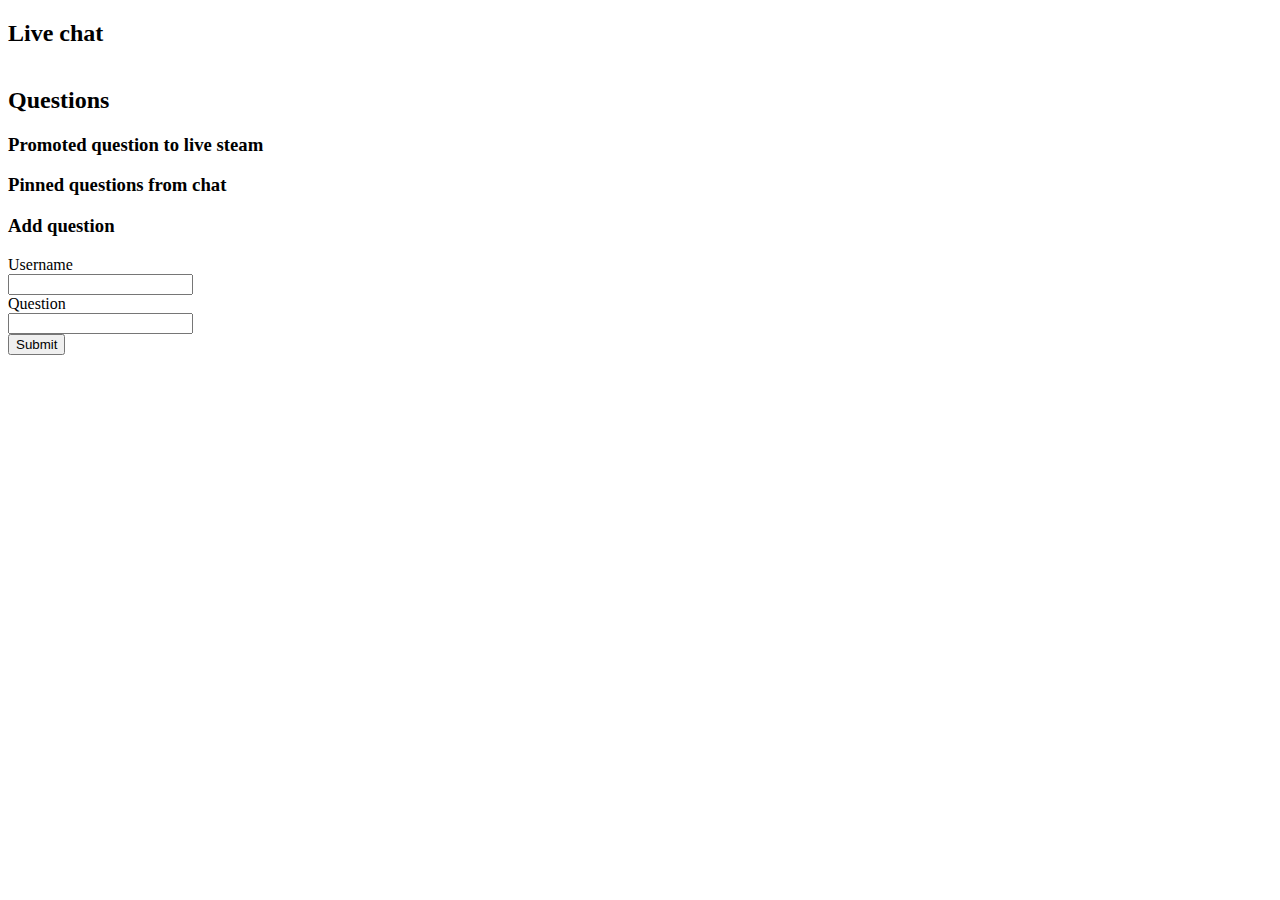
<file: src/main/resources/META-INF/resources/index.html>
<!DOCTYPE html>
<html lang="en">
<head>
    <meta charset="UTF-8">
    <meta name="viewport" content="width=device-width, initial-scale=1, shrink-to-fit=no">
    <title>YouTube Live Questions</title>
    <link rel="stylesheet" href="https://stackpath.bootstrapcdn.com/bootstrap/4.5.0/css/bootstrap.min.css"
          integrity="sha384-9aIt2nRpC12Uk9gS9baDl411NQApFmC26EwAOH8WgZl5MYYxFfc+NcPb1dKGj7Sk" crossorigin="anonymous">
    <link rel="stylesheet" href="https://cdnjs.cloudflare.com/ajax/libs/font-awesome/5.13.0/css/all.min.css"
          integrity="sha256-h20CPZ0QyXlBuAw7A+KluUYx/3pK+c7lYEpqLTlxjYQ=" crossorigin="anonymous"/>
    <link rel="stylesheet" type="text/css" href="css/chat.css">
    <link rel="stylesheet" type="text/css" href="css/questions.css">
</head>
<body>

<div class="container">

    <div class="row">
        <div class="col">
            <h2>Live chat</h2>
            <div class="list-group" id="liveChatList">
            </div>
        </div>
        <div class="col">
            <h2>Questions</h2>
            <h3>Promoted question to live steam</h3>
            <div class="list-group" id="promotedQuestion">
            </div>
            <h3>Pinned questions from chat</h3>
            <ul class="list-group" id="questionList">
            </ul>
            <h3>Add question</h3>
            <form id="addQuestionForm">
                <div class="form-group row">
                    <label for="questionUsername" class="col-sm-2 col-form-label">Username</label>
                    <div class="col-sm-10">
                        <input type="text" class="form-control" id="questionUsername">
                    </div>
                </div>
                <div class="form-group row">
                    <label for="questionText" class="col-sm-2 col-form-label">Question</label>
                    <div class="col-sm-10">
                        <input type="text" class="form-control" id="questionText">
                    </div>
                </div>
                <div class="form-group row">
                    <div class="col-sm-10">
                        <button type="submit" class="btn btn-primary">Submit</button>
                    </div>
                </div>
            </form>
        </div>

    </div>
</div>


<script src="https://code.jquery.com/jquery-3.5.1.slim.min.js"
        integrity="sha384-DfXdz2htPH0lsSSs5nCTpuj/zy4C+OGpamoFVy38MVBnE+IbbVYUew+OrCXaRkfj"
        crossorigin="anonymous"></script>
<script src="https://cdn.jsdelivr.net/npm/popper.js@1.16.0/dist/umd/popper.min.js"
        integrity="sha384-Q6E9RHvbIyZFJoft+2mJbHaEWldlvI9IOYy5n3zV9zzTtmI3UksdQRVvoxMfooAo"
        crossorigin="anonymous"></script>
<script src="https://stackpath.bootstrapcdn.com/bootstrap/4.5.0/js/bootstrap.min.js"
        integrity="sha384-OgVRvuATP1z7JjHLkuOU7Xw704+h835Lr+6QL9UvYjZE3Ipu6Tp75j7Bh/kR0JKI"
        crossorigin="anonymous"></script>
<script src="js/chat.js"></script>
<script src="js/questions.js"></script>
<script src="js/new.js"></script>
</body>
</html>
</file>
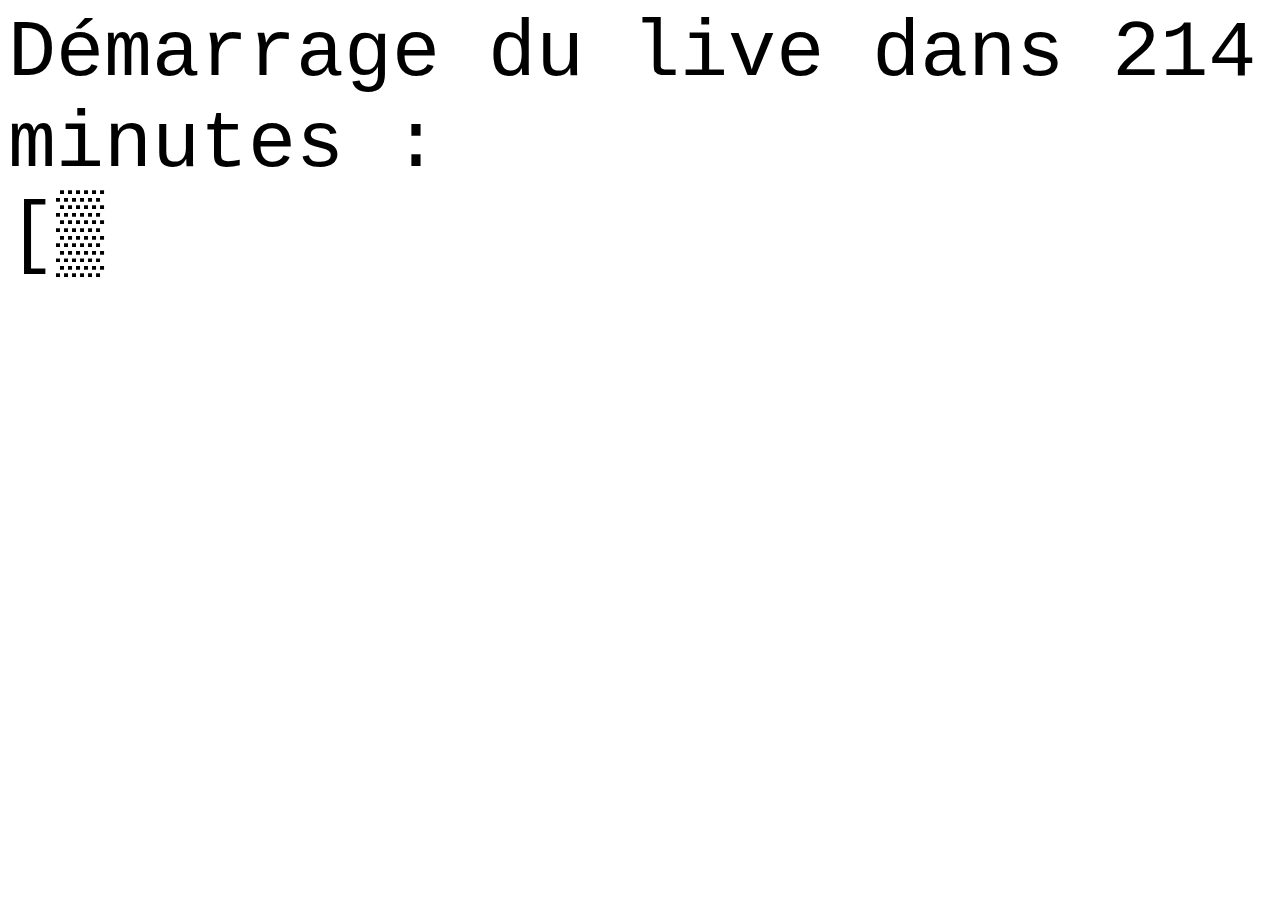
<file: src/main/resources/META-INF/resources/loading.html>
<!DOCTYPE html>
<html lang="en">
<head>
    <meta charset="UTF-8">
    <meta name="viewport" content="width=device-width, initial-scale=1, shrink-to-fit=no">
    <title>YouTube Live Question</title>
    <link rel="stylesheet" type="text/css" href="css/loading.css">
</head>
<body>
<div id="loading">
    <div id="title">Démarrage du live dans <span id="remainingTime"></span></div>
    <div id="progress"></div>
    <div id="actions"></div>
</div>
<script src="js/loading.js"></script>
</body>
</html>
</file>
<file: src/main/resources/META-INF/resources/css/chat.css>
#liveChatList {
    max-height: 90vh;
    overflow: auto;
}

.list-group-item.chatMessage {
    padding-top: 2px;
    padding-bottom: 2px;
}

.chatMessage img {
    height: 32px;
    width: 32px;
    border-radius: 50%;
    float: left;
    margin-top: 5px;
    margin-right: 0.75rem;
    background-color: rgba(211, 211, 211, 0.5);
    padding: 2px;
}

.chatMessage .actions {
    margin-top: 5px;
    float: right;
}
</file>
<file: src/main/resources/META-INF/resources/css/questions.css>
h3 {
    margin-top: 1rem;
}

.question img {
    height: 64px;
    width: 64px;
    border-radius: 50%;
    float: left;
    margin-right: 0.75rem;
    background-color: rgba(211, 211, 211, 0.5);
    padding: 2px;
}

.question .username {
    font-style: italic;
    font-weight: bold;
}

.question .actions {
    float: right;
}

.question .actions i {
    margin: 8px;
}

#promotedQuestion .question {
    box-shadow: 0 0 5px 2px rgba(0, 0, 0, 0.75);
}
</file>
<file: src/main/resources/META-INF/resources/css/loading.css>
body {
    font-size: 80px;
    font-family: "Roboto Black", Consolas, monospace;
    max-width: 1800px;
}

.level.lightblue {
    color: dodgerblue;
}

.level.darkblue {
    color: darkblue;
}

.level.warning {
    color: darkgoldenrod;
}

.level.error {
    color: darkred;
}
</file>
